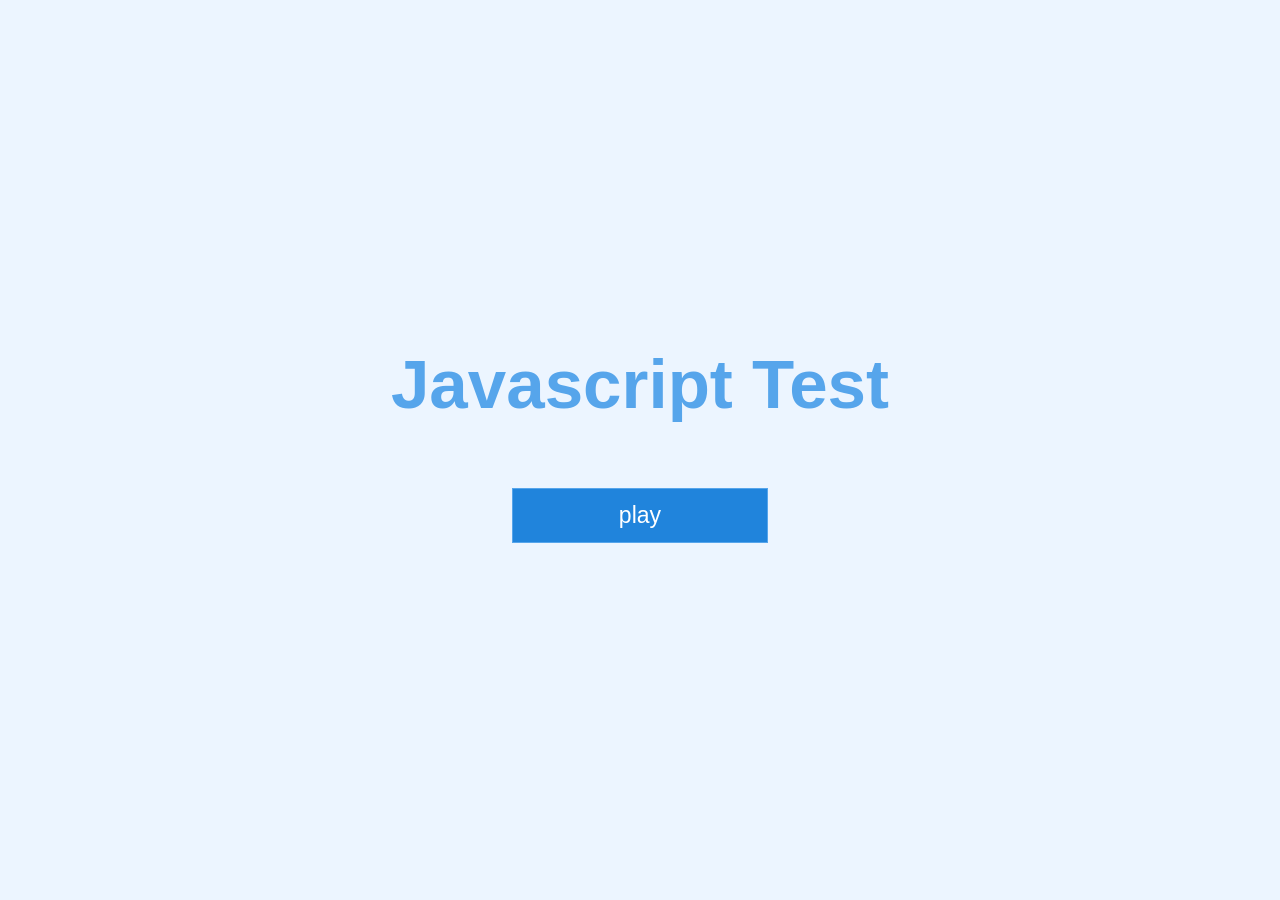
<file: index.html>
<!DOCTYPE html>
<html lang="en">
<head>
    <meta charset="UTF-8">
    <meta http-equiv="X-UA-Compatible" content="IE=edge">
    <meta name="viewport" content="width=device-width, initial-scale=1.0">
    <title>Quiz Test</title>
    <link rel="stylesheet"  href="css/style.css">
  </head>
  <body>
    <div class="container">
      <div id="home" class="flex-center flex-column">
        <h1>Javascript Test</h1>
          <a id="submit-btn" href="game.html">play</a>
        </div>
      </div>
    </div>
</body>
</html>
</file>
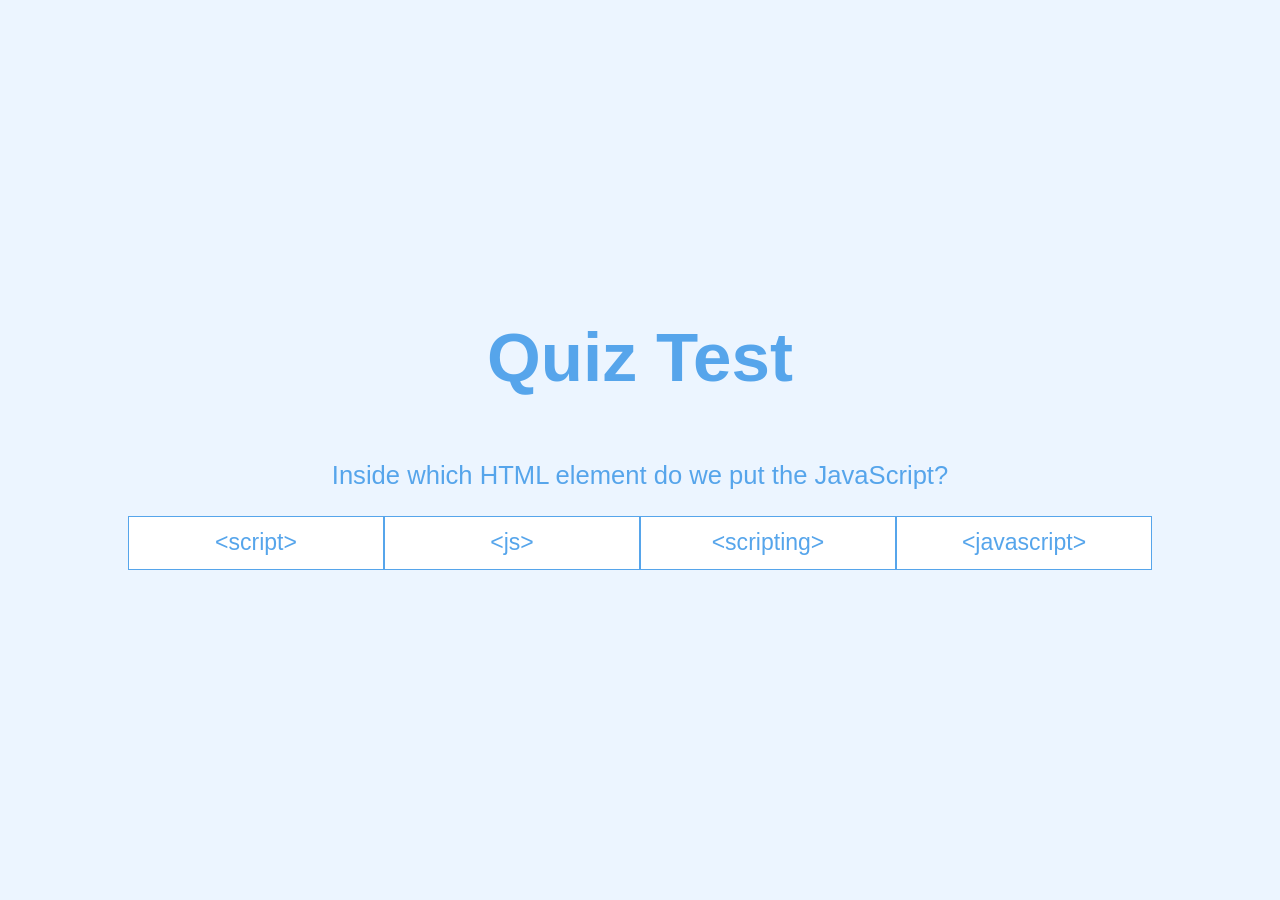
<file: game.html>
<!DOCTYPE html>
<html lang="en">
<head>
    <meta charset="UTF-8">
    <meta http-equiv="X-UA-Compatible" content="IE=edge">
    <meta name="viewport" content="width=device-width, initial-scale=1.0">
    <title>Quiz Test</title>
    <link rel="stylesheet"  href="css/style.css">
  </head>
  <body>
    <div class="container">
      <div id="home" class="flex-center flex-column">
        <h1>Quiz Test</h1>
        <div id="quiz-container" class="flex-center flex-column">
          <div id="question-container" class="flex-center flex-column"></div>
          <div id="options-container"></div>
        </div>
      </div>
    </div>
    <script src="js/script.js"></script>
</body>
</html>
</file>
<file: css/style.css>
:root {
  background-color: #ecf5ff;
  font-size: 80%;
}

* {
  box-sizing: border-box;
  font-family: Arial, Helvetica, sans-serif;
  margin: 0;
  padding: 0;
  color: #333;
}
h1{
  font-size: 5.4rem;
  color: #56a5eb;
  margin-bottom: 5rem;
}
h2{
  font-size: 3rem;
  color: #2084dc;
  margin: 1.5rem;
}
.container {
  width: 100vw;
  height: 100vh;
  display: flex;
  justify-content: center;
  align-items: center;
  max-width: 80vw;
  margin: 0 auto;
}
.container > * {
  width: 100%;
}

.flex-column {
  display: flex;
  flex-direction: column;
}

.flex-center {
  justify-content: center;
  align-items: center;
}

.justify-center {
  justify-content: center;
}

.text-center {
  text-align: center;
}

.hidden {
  display: none;
}
#question-container{
  font-size: 2rem;
  color: #56a5eb;
  margin-bottom: 2rem;
}

#submit-btn {
  font-size: 1.8rem;
  padding: 1rem 0;
  width: 20rem;
  text-align: center;
  border: 0.1rem solid #56a5eb;
  margin-bottom: 1rem;
  text-decoration: none;
  color: white;
  background-color:#2084dc;
}

#submit-btn:hover {
  cursor: pointer;
  box-shadow: 0 0.4rem 1.4rem 0 rgba(86, 185, 235, 0.5);
  transform: translateY(-0.1rem);
  transition: transform 150ms;
}

#submit-btn[disabled]:hover {
  cursor: not-allowed;
  box-shadow: none;
  transform: none;
}

button {
  font-size: 1.8rem;
  padding: 1rem 0;
  width: 20rem;
  text-align: center;
  border: 0.1rem solid #56a5eb;
  margin-bottom: 1rem;
  text-decoration: none;
  color: #56a5eb;
  background-color: white;
}

button:hover {
  cursor: pointer;
  box-shadow: 0 0.4rem 1.4rem 0 rgba(86, 185, 235, 0.5);
  transform: translateY(-0.1rem);
  transition: transform 150ms;
}

button[disabled]:hover {
  cursor: not-allowed;
  box-shadow: none;
  transform: none;
}
</file>
